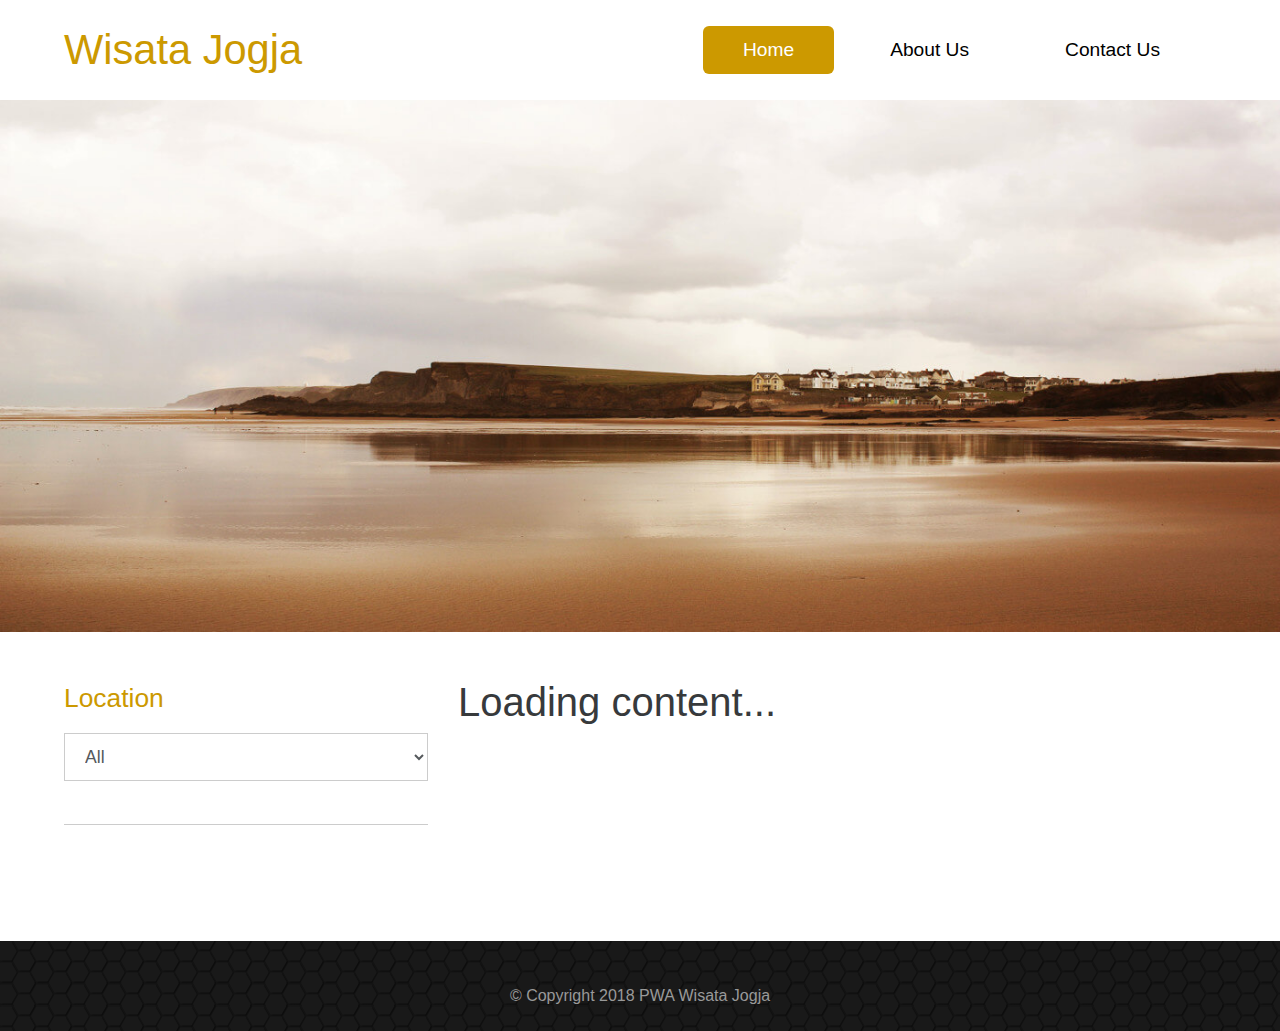
<file: index.html>
<!DOCTYPE html>
<html lang="en">
<head>
    <meta charset="utf-8">
    <meta http-equiv="X-UA-Compatible" content="IE=edge">
    <meta name="viewport" content="width=device-width, initial-scale=1">
    <meta name="theme-color" content="#f1f1f1">
    <meta name="Description" content="wisata, wisata jogja, jogja istimewa, bantul, sleman, kulonprogo, pantai, tebing breksi, mangunan, kalibiru, waduk sermo, parangtritis, pantai timang">
    <title>Destinasi Wisata Jogja</title>
<!--
Classic Template
http://www.templatemo.com/tm-488-classic
-->
    <link rel="stylesheet" href="css/bootstrap.min.css">                                     
    <link rel="stylesheet" href="css/templatemo-style.css">                                  
    <link rel="manifest" href="/manifest.json">
</head>

    <body>
       
        <div class="tm-header">
            <div class="container-fluid">
                <div class="tm-header-inner">
                    <a class="navbar-brand tm-site-name">Wisata Jogja</a>
                    
                    <!-- navbar -->
                    <nav class="navbar tm-main-nav">

                        <button class="navbar-toggler hidden-md-up" type="button" data-toggle="collapse" data-target="#tmNavbar">
                            &#9776;
                        </button>
                        
                        <div class="collapse navbar-toggleable-sm" id="tmNavbar">
                            <ul class="nav navbar-nav">
                                <li class="nav-item active">
                                    <a href="index.html" class="nav-link">Home</a>
                                </li>
                                <li class="nav-item">
                                    <a href="#about" class="nav-link">About Us</a>
                                </li>
                                <li class="nav-item">
                                    <a href="#contact" class="nav-link">Contact Us</a>
                                </li>
    
                            </ul>                        
                        </div>
                        
                    </nav>  

                </div>                                  
            </div>            
        </div>

        <div class="tm-home-img-container">
            <img src="img/home/tm-home-img_ril7tl_c_scale,w_1400.jpg" style="max-width: 100%" alt="PWA-Header"> 
        </div>

        <section class="tm-section">
            <div class="container-fluid">

                <div class="row">
                    <div class="col-xs-12 col-sm-4">
                        <h3 class="tm-gold-text tm-title">Location</h3>
                        <select id="cat_select" class="form-control">
                            <option value="all">All</option>
                        </select>   
                        <br/>
                        <hr/>
                    </div>
                    <div class="col-xs-12 col-sm-8">
                        <div id="wisata">
                            <h1>Loading content...</h1>
                        </div>
                    </div>
                </div> <!-- row -->

            </div>
        </section>
        
        <footer class="tm-footer">
            <div class="container-fluid">
                <div class="row">                   
                    <div class="col-xs-12 tm-copyright-col">
                        <p class="tm-copyright-text" align="center">&copy; Copyright 2018 PWA Wisata Jogja</p>
                    </div>
                </div>
            </div>
        </footer>
    <script src="js/jquery-1.11.3.min.js"></script>
    <script src="js/main.js" charset="utf-8"></script>
    <script src="js/tether.min.js"></script>
    <script src="js/bootstrap.min.js"></script>
</body>
</html>
</file>
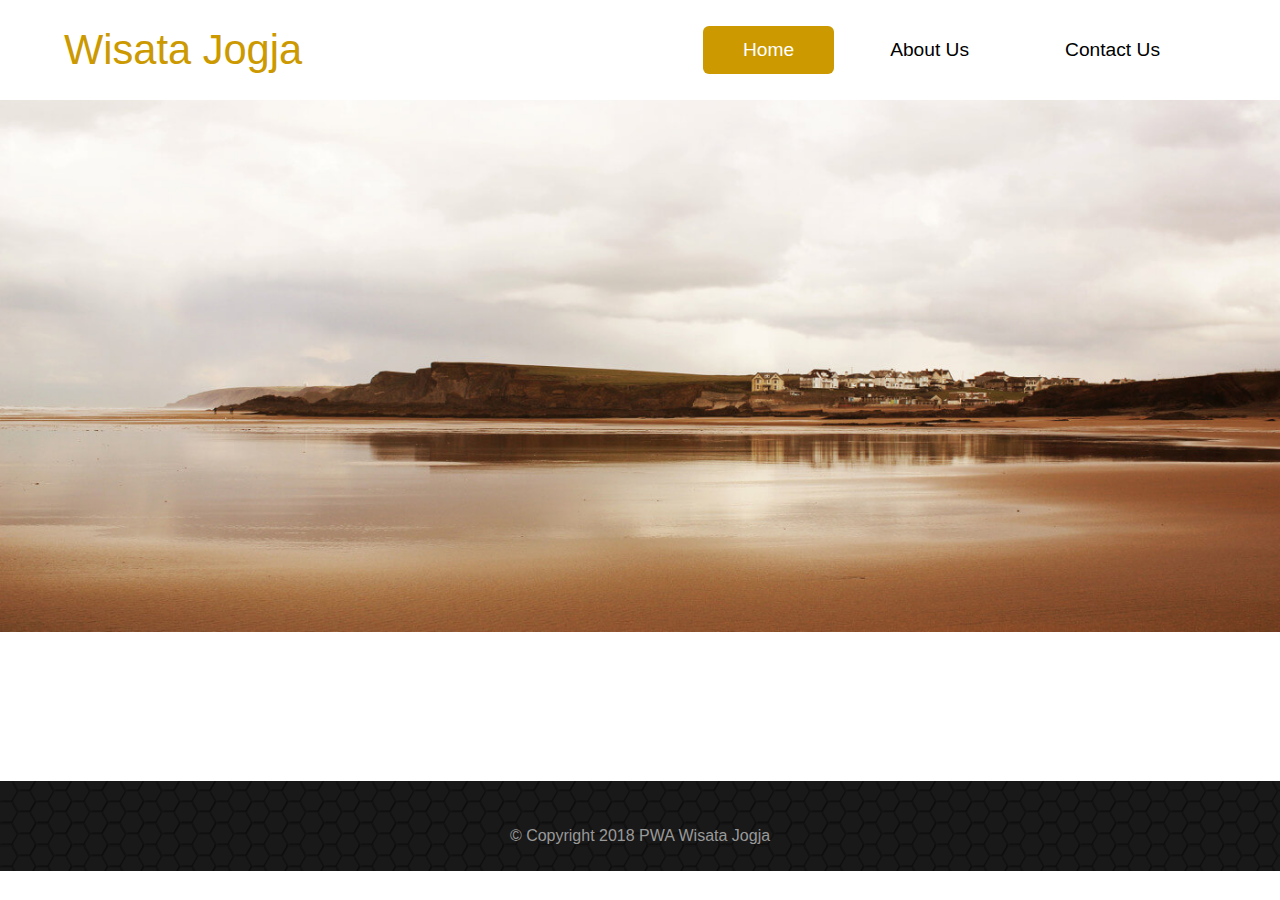
<file: detail.html>
<!DOCTYPE html>
<html lang="en">
<head>
    <meta charset="utf-8">
    <meta http-equiv="X-UA-Compatible" content="IE=edge">
    <meta name="viewport" content="width=device-width, initial-scale=1">
    <meta name="theme-color" content="#f1f1f1">
    <meta name="Description" content="wisata, wisata jogja, jogja istimewa, bantul, sleman, kulonprogo, pantai, tebing breksi, mangunan, kalibiru, waduk sermo, parangtritis, pantai timang">
    <title>Destinasi Wisata Jogja</title>
<!--
Classic Template
http://www.templatemo.com/tm-488-classic
-->
    <link rel="stylesheet" href="css/bootstrap.min.css">                                     
    <link rel="stylesheet" href="css/templatemo-style.css">                                  
    <link rel="manifest" href="manifest.json">
</head>

    <body>
       
        <div class="tm-header">
            <div class="container-fluid">
                <div class="tm-header-inner">
                    <a class="navbar-brand tm-site-name">Wisata Jogja</a>
                    
                    <!-- navbar -->
                    <nav class="navbar tm-main-nav">

                        <button class="navbar-toggler hidden-md-up" type="button" data-toggle="collapse" data-target="#tmNavbar">
                            &#9776;
                        </button>
                        
                        <div class="collapse navbar-toggleable-sm" id="tmNavbar">
                            <ul class="nav navbar-nav">
                                <li class="nav-item active">
                                    <a href="index.html" class="nav-link">Home</a>
                                </li>
                                <li class="nav-item">
                                    <a href="#about" class="nav-link">About Us</a>
                                </li>
                                <li class="nav-item">
                                    <a href="#contact" class="nav-link">Contact Us</a>
                                </li>
    
                            </ul>                        
                        </div>
                        
                    </nav>  

                </div>                                  
            </div>            
        </div>

        <div class="tm-home-img-container">
            <img src="img/home/tm-home-img_ril7tl_c_scale,w_1400.jpg" style="max-width:100%;" alt="PWA-Header"> 
        </div>

        <section class="tm-section">
            <div class="container-fluid">

                <div class="row">
                    <div class="col-xs-12 col-sm-12">
                    <div id="detail"></div>
                    </div>
                </div> <!-- row -->

            </div>
        </section>
        
        <footer class="tm-footer">
            <div class="container-fluid">
                <div class="row">            
                    <div class="col-xs-12 tm-copyright-col">
                        <p class="tm-copyright-text" align="center">&copy; Copyright 2018 PWA Wisata Jogja</p>
                    </div>
                </div>
            </div>
        </footer>
    <script src="js/jquery-1.11.3.min.js"></script>
    <script src="js/detail.js" charset="utf-8"></script>
    <script src="js/main.js" charset="utf-8"></script>
    <script src="js/tether.min.js"></script>
    <script src="js/bootstrap.min.js"></script>
</body>
</html>
</file>
<file: css/templatemo-style.css>
/* 

Classic Template

http://www.templatemo.com/tm-488-classic

-----------------------------*/

body {
	
	font-family: 'Open Sans', Helvetica, Arial, sans-serif;
	font-size: 18px;
	font-weight: 300;
	background-color: #ffffff;
	overflow-x: hidden;
}

a, button { transition: all 0.3s ease; }
a:hover,
a:focus {
	text-decoration: none;
	outline: none;
}

h2 { font-size: 2.2rem; }
.tm-thin-font { font-weight: 300; }

.container-fluid {
	margin-left: auto;
	margin-right: auto;
	max-width: 1390px;
	overflow-x: hidden;
}

@media (max-width: 1390px) {
	.container-fluid {
		padding-left: 5%;
		padding-right: 5%;
	}
}

.tm-header-inner {
	display: -webkit-flex;
	display: -ms-flexbox;
	display: flex;
	-webkit-align-items: center;
	    -ms-flex-align: center;
	        align-items: center;
	-webkit-justify-content: space-between;
	    -ms-flex-pack: justify;
	        justify-content: space-between;
	height: 100px;
}

.tm-site-name {
	color: #cc9900;
	display: block;
	font-size: 2.6rem;
	font-weight: 400;
}

.tm-main-nav { font-size: 1.2rem; }

.navbar-nav .nav-link {
	border-radius: 6px;
	color: black;
	padding: 10px 40px;
}

.nav-item.active .nav-link,
.nav-link:hover,
.nav-link:focus {
	color: white;
	background-color: #cc9900;

}

.tm-gold-text { color: #cc9900; }

.tm-section {
	padding-top: 80px;
	padding-bottom: 100px;
}

.tm-home-img-container {
	background-size: auto;
	background-position: center;
	background-repeat: no-repeat;
	height: 500px;
}


.tm-title {
	margin-bottom: 1rem;
	line-height: 1.4;
}

.tm-subtitle {
	font-size: 1.4rem;
	max-width: 800px;
	margin: 0 auto 80px;
}

.tm-content-box {
	max-width: 310px;
	margin: 0 auto;
}

h3 { font-size: 1.65rem; }
h4 { 
	font-size: 1.4rem;
	line-height: 1.6;
}

.tm-btn {
	color: white;
	background-color: #cc9900;
	border: none;
	border-radius: 5px;
	display: inline-block;
	padding: 10px 30px;
}

.tm-btn:hover,
.tm-btn:focus {
	background-color: #906E09;
	color: white;
	outline: none;
}

.tm-btn-gray { background-color: #666666; }
.tm-btn-gray:hover,
.tm-btn-gray:focus {
	background-color: #515050;	
}

.tm-margin-b-15 { margin-bottom: 15px; }
.tm-margin-b-20 { margin-bottom: 20px; }
.tm-margin-b-30 { margin-bottom: 30px; }
.tm-margin-b-40 { margin-bottom: 40px; }
.tm-margin-t-big { margin-top: 90px; }
.tm-margin-t-mid { margin-top: 60px; }
.tm-margin-t-small { margin-top: 30px; }

.tm-text-link { 
	color: #006699; 
	line-height: 2.8;
	text-decoration: underline;
}
.tm-overflow-auto { overflow: auto; }
.tm-small-font { font-size: 1rem; }
.tm-related-post { margin-bottom: 40px; }
.tm-related-post:last-child { margin-bottom: 0; }
.media-left { padding-right: 25px; }
.media-body {
	border-bottom: 1px solid #ccc;
	padding-bottom: 25px;
}

.tm-media-description { margin-bottom: 0; }

.tm-2-col-right { padding-left: 20px; }

.tm-footer {
	color: #c6c6c6;
	background-color: #191919;
	background-image: url('../img/classic-pattern-bg.png');
	font-size: 1rem;
	padding-top: 40px;
	padding-bottom: 20px;
}

.tm-footer-links-container { padding-left: 10px; }

.tm-footer-link {
	color: #CCCC66;
	line-height: 2.8;
	text-decoration: underline;
}

.tm-footer-link:hover,
.tm-footer-link:focus {
	color: #CCCC66;
	text-decoration: none;
}
.tm-footer-thumbnail { margin-bottom: 5px; }

.tm-copyright-text { 
	color: #999999; 
	margin-bottom: 0;
}

hr { border-top: 1px solid #CCCCCC; }
p { line-height: 1.9; }

.tm-gray-bg { 
	background-color: #CCCCCC; 
	color: black;
	padding: 30px 20px 20px;
}
.tm-footer-content-box-title { margin-bottom: 30px; }

.tm-img-post { margin-bottom: 30px; }

.tm-aside-r { padding-left: 30px; }

.form-control {
	border-radius: 0;
	font-size: 1.1rem;
	padding: 0.75rem 1rem;
}

.form-control:focus { border-color: #CC9900; }

.tm-form-description { margin-top: 30px; }
.tm-contact-form { padding-top: 20px; }

#google-map {
    height: 333px;
    width: 100%;
    margin-top: 40px;
}

.tm-contact-right { padding-left: 30px; }
.tm-p-small { font-size: 1rem; }

@media (max-width: 1199px) {
	.tm-2-col-left { padding-right: 0; }
	.tm-2-col-right { padding-left: 0; }
	.tm-text-link {
		line-height: 2.2;
	}
	.container-fluid {
		padding-left: 4%;
		padding-right: 4%;
	}
}

@media (max-width: 991px){

	.tm-home-img-container {
		background:none;
		height: auto;
	}

	.tm-subtitle { margin-bottom: 40px; }
	
	#tmNavbar .navbar-nav .nav-link { padding: 10px 25px; }
	.media { max-width: 240px; }
	.media-left {
		display: block;
		margin-bottom: 20px;
	}

	.tm-content-box { margin-bottom: 50px; }
	.tm-text-link { line-height: 2.4; }

	.tm-section {
	    padding-top: 50px;
	    padding-bottom: 60px;
	}

	.tm-2-col-left, .tm-2-col-right { 
		margin: 0 auto;
		max-width: 660px; 
	}
	
	.tm-margin-t-big { margin-top: 30px; }
	.media { max-width: 100%; }
	.media-left {
		display: table-cell;
		margin-bottom: 0;
	}

	.tm-footer-content-box { margin-bottom: 40px; }

	.tm-2-rows-md-swap {
		display: -webkit-flex;
		display: -ms-flexbox;
		display: flex;
		-webkit-flex-direction: column;
		    -ms-flex-direction: column;
		        flex-direction: column;
	}

	.tm-2-rows-md-down-1 {
		-webkit-order: 1;
		    -ms-flex-order: 1;
		        order: 1;		
	}
	.tm-2-rows-md-down-2 {
		-webkit-order: 2;
		    -ms-flex-order: 2;
		        order: 2;
		margin-bottom: 0;
		margin-top: 30px;		
	}

	.tm-contact-right { 
		padding-left: 15px; 
		padding-top: 40px;
	}
}

@media (max-width: 897px) {
	.tm-btn {
		padding: 10px 15px;
		font-size: 1rem;
	}
}

@media (max-width: 767px) {
	.tm-main-nav {
		position: fixed;
		right: 0;
		top: 21px;
		z-index: 1000;
	}
	#tmNavbar .navbar-nav .nav-item { float: none; }
	#tmNavbar .navbar-nav .nav-link { padding: 10px 35px; }
	#tmNavbar {
		background: white; 
		border-radius: 6px;
	}
	#tmNavbar .navbar-nav .nav-item+.nav-item { margin-left: 0; }
	.navbar-toggler {
		background: white;
		border-color: #cc9900;
		color: #cc9900;
		display: block;
		margin-left: auto;
		margin-right: 0;
	}
	.navbar-toggler:focus { outline: none; }
	.tm-content-box { margin-bottom: 50px; }
	
	.tm-2-col-left {
		padding-right: 0;
		max-width: 660px;
	}

	.tm-2-col-right { padding-left: 0; }
	.tm-margin-b-40 { margin-bottom: 25px; }
	
	.tm-copyright-text { padding-top: 0; }
	.tm-gray-bg { padding: 20px 20px 10px; }
	.tm-footer { padding-bottom: 15px; }

	.tm-2-rows-sm-swap {
		display: -webkit-flex;
		display: -ms-flexbox;
		display: flex;
		-webkit-flex-direction: column;
		    -ms-flex-direction: column;
		        flex-direction: column;
	}

	.tm-2-rows-sm-down-1 {
		-webkit-order: 1;
		    -ms-flex-order: 1;
		        order: 1;		
	}
	.tm-2-rows-sm-down-2 {
		-webkit-order: 2;
		    -ms-flex-order: 2;
		        order: 2;
		margin-bottom: 0;
		margin-top: 30px;		
	}

	.tm-sm-m-b { margin-bottom: 20px; }
	.tm-aside-r { padding-left: 15px; }
	.tm-aside-container {
		max-width: 310px;
		margin: 0 auto;
	}

	.tm-blog-post {	padding-bottom: 10px; }
	.tm-content-box-contact {
		margin-top: 40px;
		margin-bottom: 0;
	}

	.tm-contact-row-related-posts {	margin-top: 40px; }
}

@media (max-width: 543px) {
	.tm-footer-links-container { padding-left: 0; }
	.tm-xs-m-t { margin-top: 20px; }
	.tm-btn { padding: 10px 30px; }
}

@media(max-width: 510px) {
	.media { max-width: 240px; }
	.media-left {
		display: block;
		margin-bottom: 20px;
	}
		
	.tm-section {
		padding-top: 10%;
		padding-bottom: 10%;
	}

	.tm-subtitle { margin-bottom: 20px; }
	.tm-margin-b-40 { margin-bottom: 15px; }
	.tm-content-box { margin-bottom: 40px; }
	.tm-margin-t-mid { margin-top: 30px; }
	.tm-footer-content-box { margin-bottom: 40px; }
	.tm-footer-content-box-title { margin-bottom: 15px; }
	#google-map { margin-top: 25px; }
	.tm-map-section { margin-top: 50px; }

}
</file>
